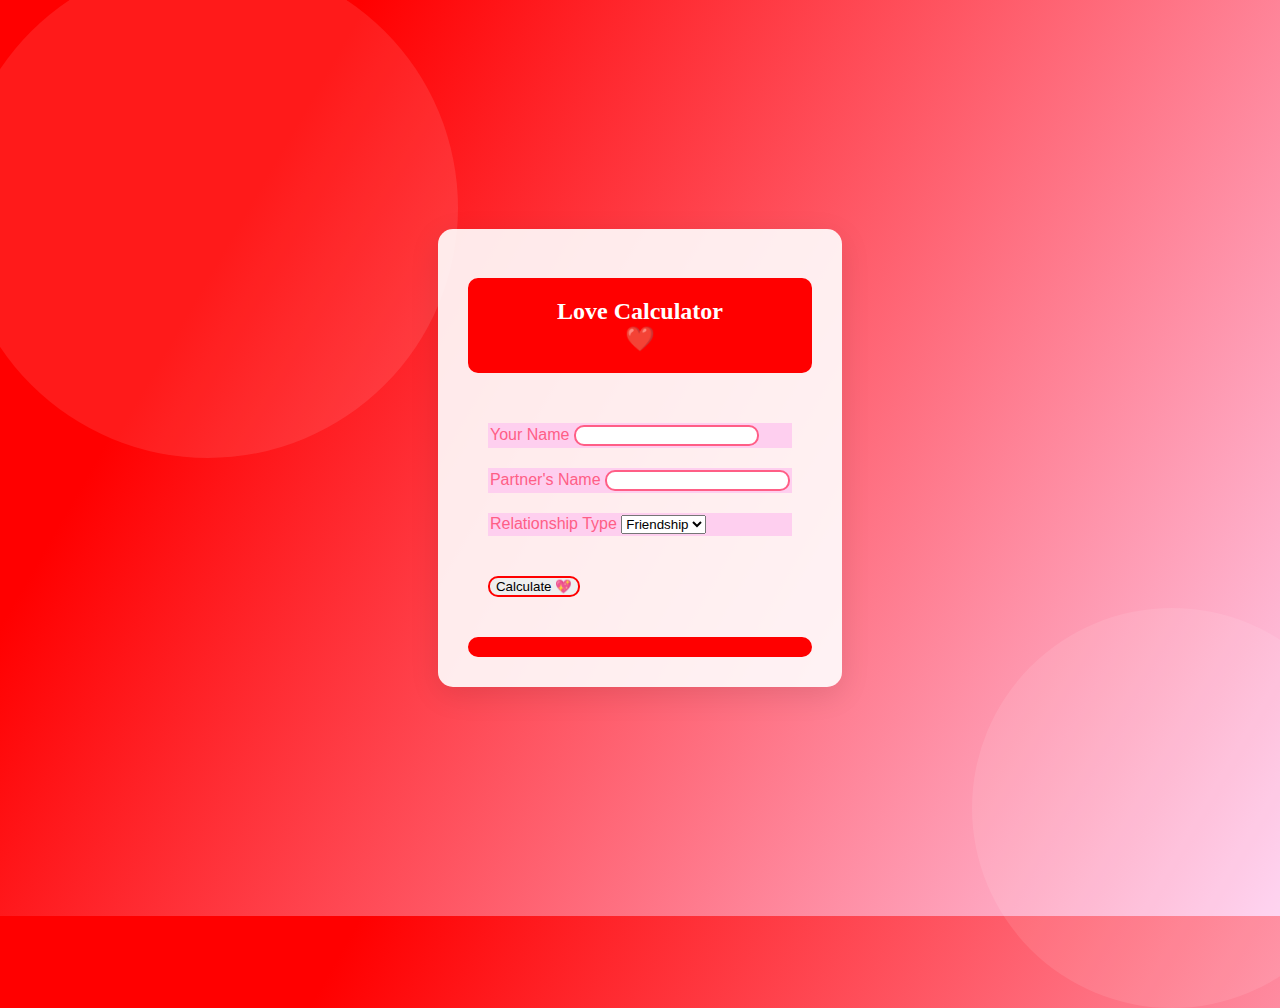
<file: index.html>
<!DOCTYPE html>
<html lang="en">
<head>
    <meta charset="UTF-8">
    <meta name="viewport" content="width=device-width, initial-scale=1.0">
    <title>Love Calculator</title>
    <link rel="stylesheet" href="style.css">
    <link rel="preconnect" href="https://fonts.googleapis.com">
    <link rel="preconnect" href="https://fonts.gstatic.com" crossorigin>
    <link href="https://fonts.googleapis.com/css2?family=Nerko+One&display=swap" rel="stylesheet">
   </head>
<body>
    <div class="container">
        <div class="row justify-content-center">
          <div class="col-md-6">
            <div class="card shadow-lg mt-5 p-4 text-center love-calculator-card">
              <h2 class="mb-4">Love Calculator <br> ❤️</h2>
              
              <!-- Input Fields -->
              <form id="loveCalculatorForm">
                <div class="mb-3">
                  <label for="yourName" class="form-label">Your Name</label>
                  <input type="text" class="form-control rounded-input" id="yourName" placeholder="" required>
                </div>
                <div class="mb-3">
                  <label for="partnerName" class="form-label">Partner's Name</label>
                  <input type="text" class="form-control rounded-input" id="partnerName" placeholder="" required>
                </div>
    
                <!-- Relationship Type Dropdown -->
                <div class="mb-3">
                  <label for="relationshipType" class="form-label">Relationship Type</label>
                  <select class="form-select" id="relationshipType">
                    <option value="friendship">Friendship</option>
                    <option value="romantic">Romantic</option>
                    <option value="casual">Casual</option>
                  </select>
                </div>
    
                <!-- Calculate Button -->
                <button type="submit" class="btn btn-primary w-100 glow-on-hover">Calculate 💖</button>
              </form>
    
              <!-- Result Display -->
              <div class="result text-center mt-4" id="result"></div>
            </div>
          </div>
        </div>
      </div>
    
      <script src="script.js"></script>
    </body>
</html>
</file>
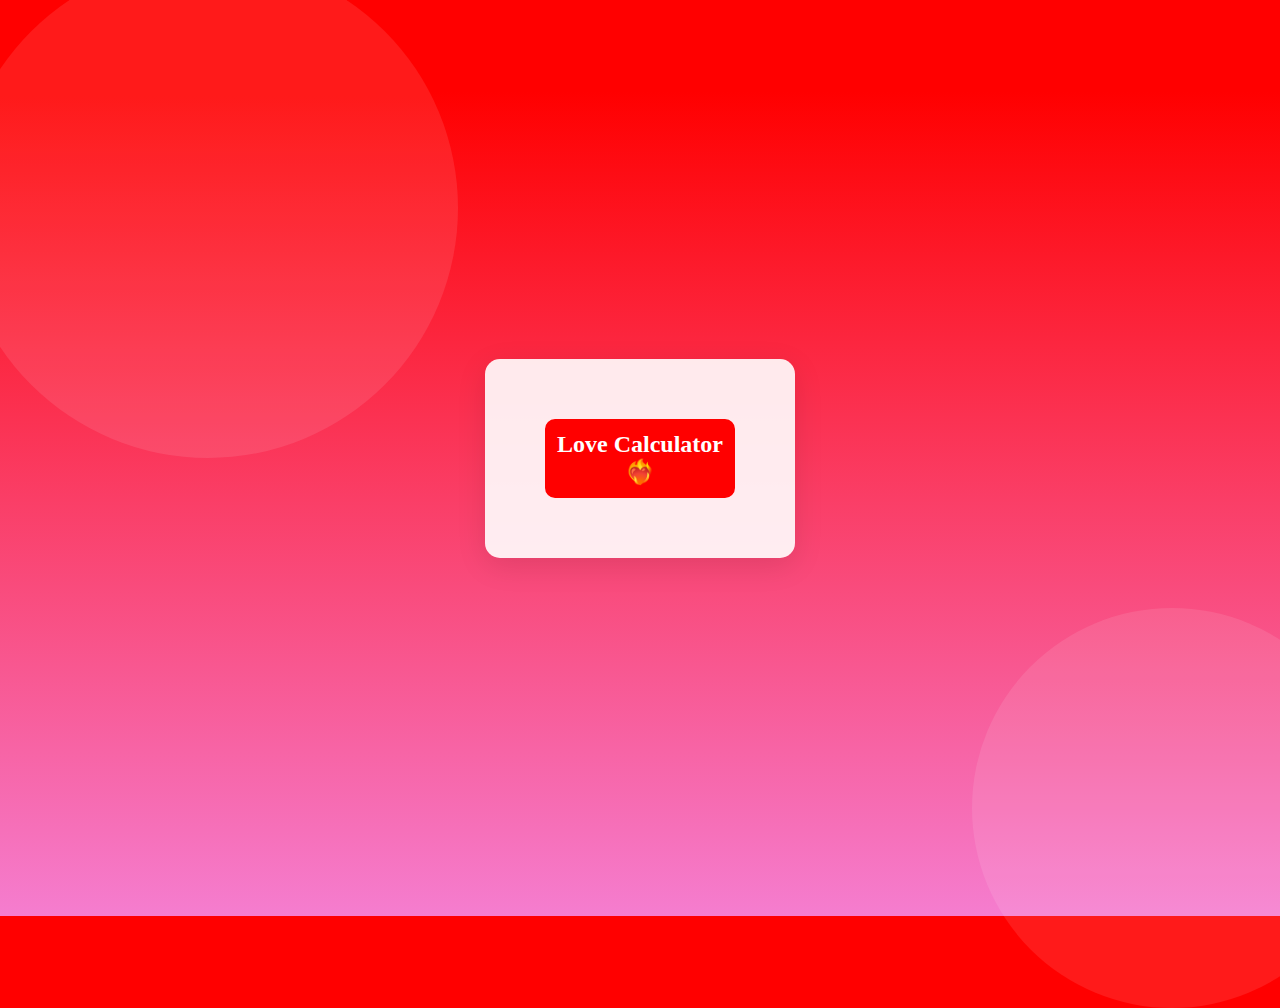
<file: new.html>
<!DOCTYPE html>
<html lang="en">
<head>
    <meta charset="UTF-8">
    <meta name="viewport" content="width=device-width, initial-scale=1.0">
    <title>love Calculator</title>
    <link rel="stylesheet" href="new.css">
</head>
<body>
    <div class="container">
        <div class="row justify-content-center">
          <div class="col-md-6">
            <div class="card shadow-lg mt-5 p-4 text-center love-calculator-card">
              <h2 class="mb-4"> <a href="./index.html" style="color: white;">Love Calculator  <br> ❤️‍🔥</a></h2>

                <!-- Calculate Button -->
               <!-- <button type="submit" class="btn btn-primary w-100 glow-on-hover"> <a href="./index.html">Calculate 💖</a></button>-->
    
            </div>
          </div>
        </div>
      </div>
    
</body>
</html>
</file>
<file: style.css>
body {
    background: linear-gradient(120deg, red 20%, #fecfef 100%);
    height: 100vh;
    display: flex;
    justify-content: center;
    align-items: center;
    overflow: hidden;
    position: relative;
  }
  
  body::before {
    content: '';
    position: absolute;
    top: -50px;
    left: -50px;
    width: 500px;
    height: 500px;
    background: rgba(255, 255, 255, 0.1);
    border-radius: 50%;
    animation: floating 6s ease-in-out infinite;
  }
  
  body::after {
    content: '';
    position: absolute;
    bottom: -100px;
    right: -100px;
    width: 400px;
    height: 400px;
    background: rgba(255, 255, 255, 0.1);
    border-radius: 50%;
    animation: floating 8s ease-in-out infinite;
  }
  
  @keyframes floating {
    0% {
      transform: translateY(0) translateX(0);
    }
    50% {
      transform: translateY(-20px) translateX(20px);
    }
    100% {
      transform: translateY(0) translateX(0);
    }
  }

  
  
  .love-calculator-card {
    background-color: rgba(255, 255, 255, 0.9);
    border-radius: 15px;
    padding: 30px;
    box-shadow: 0 8px 30px rgba(0, 0, 0, 0.1);
  }

  h2{
    text-align: center;
    background-color: red;
    color: white;
    border:10px solid red ;
    border-radius: 10px;
    padding: 10px;
    margin-bottom: 50px;
    font-weight: 900;
    
  }
  
  .mb-3{
    background-color:#fecfef ;
    color: #ff5e86;
    font-family: 'Franklin Gothic Medium', 'Arial Narrow', Arial, sans-serif;
    border: 2px solid #fecfef;
    margin: 20px;
  }

  .rounded-input {
    border: 2px solid #ff5e86;
    border-radius: 10px;
    color: #ff5e86;
    font-family: 'Trebuchet MS', 'Lucida Sans Unicode', 'Lucida Grande', 'Lucida Sans', Arial, sans-serif;
  }
  
  .btn-primary{
    text-align: center;
    border: 2px solid red;
    border-radius: 10px;
    margin: 20px;
    margin-bottom: 40px;
    
  }
  
  .glow-on-hover {
    position: relative;
    z-index: 0;
  }
  
  .glow-on-hover:hover {
    box-shadow: 0 0 10px red, 0 0 40px red, 0 0 80px red;
  }
  
  .result {
    color: white;
    background-color: red;
    border: 10px solid red;
    border-radius: 10px;
    font-size: 28px;
    font-weight: 900;
    font-family: "Nerko One", system-ui;
    font-weight: 400;
    font-style: normal;
  }
  
  
  .result-meter {
    text-align: center;
    color: white;
    margin-top: 15px;
    
  }  

  /*Responsive Media*/

  @media (max-width: 768px) {
    body {
      padding: 20px;
    }

    .love-calculator-card {
      padding: 20px;
    }
  
    .result{
      font-size: 22px;
    }
  
  }

@media (max-width: 576px) {
  .love-calculator-card {
    padding: 15px;
  }

  .result {
    font-size: 20px;
  }

}
</file>
<file: new.css>
body {
    background: linear-gradient(180deg, red 10%, #f57dcf 100%);
    height: 100vh;
    display: flex;
    flex-direction: column;
    justify-content: center;
    align-items: center;
    overflow: hidden;
    position: relative;
  }
  
  body::before {
    content: '';
    position: absolute;
    top: -50px;
    left: -50px;
    width: 500px;
    height: 500px;
    background: rgba(255, 255, 255, 0.1);
    border-radius: 50%;
    animation: floating 6s ease-in-out infinite;
  }
  
  body::after {
    content: '';
    position: absolute;
    bottom: -100px;
    right: -100px;
    width: 400px;
    height: 400px;
    background: rgba(255, 255, 255, 0.1);
    border-radius: 50%;
    animation: floating 8s ease-in-out infinite;
  }
  
  @keyframes floating {
    0% {
      transform: translateY(0) translateX(0);
    }
    50% {
      transform: translateY(-20px) translateX(20px);
    }
    100% {
      transform: translateY(0) translateX(0);
    }
  }

  
  
  .love-calculator-card {
    background-color: rgba(255, 255, 255, 0.9);
    border-radius: 15px;
    padding: 30px;
    box-shadow: 0 8px 30px rgba(0, 0, 0, 0.1);
  }

  .mb-4{
    text-align: center;
    background-color: red;
    color: white;
    border: 2px solid red;
    border-radius: 10px;
    padding: 10px;
    margin: 30px;
  }

  h2{
    font-weight: 700;
  }
  
  a{
    text-decoration: none;
  }

  a:hover {
    text-shadow: 0 0 10px aqua, 0 0 40px aqua, 0 0 80px aqua;
  }
</file>
